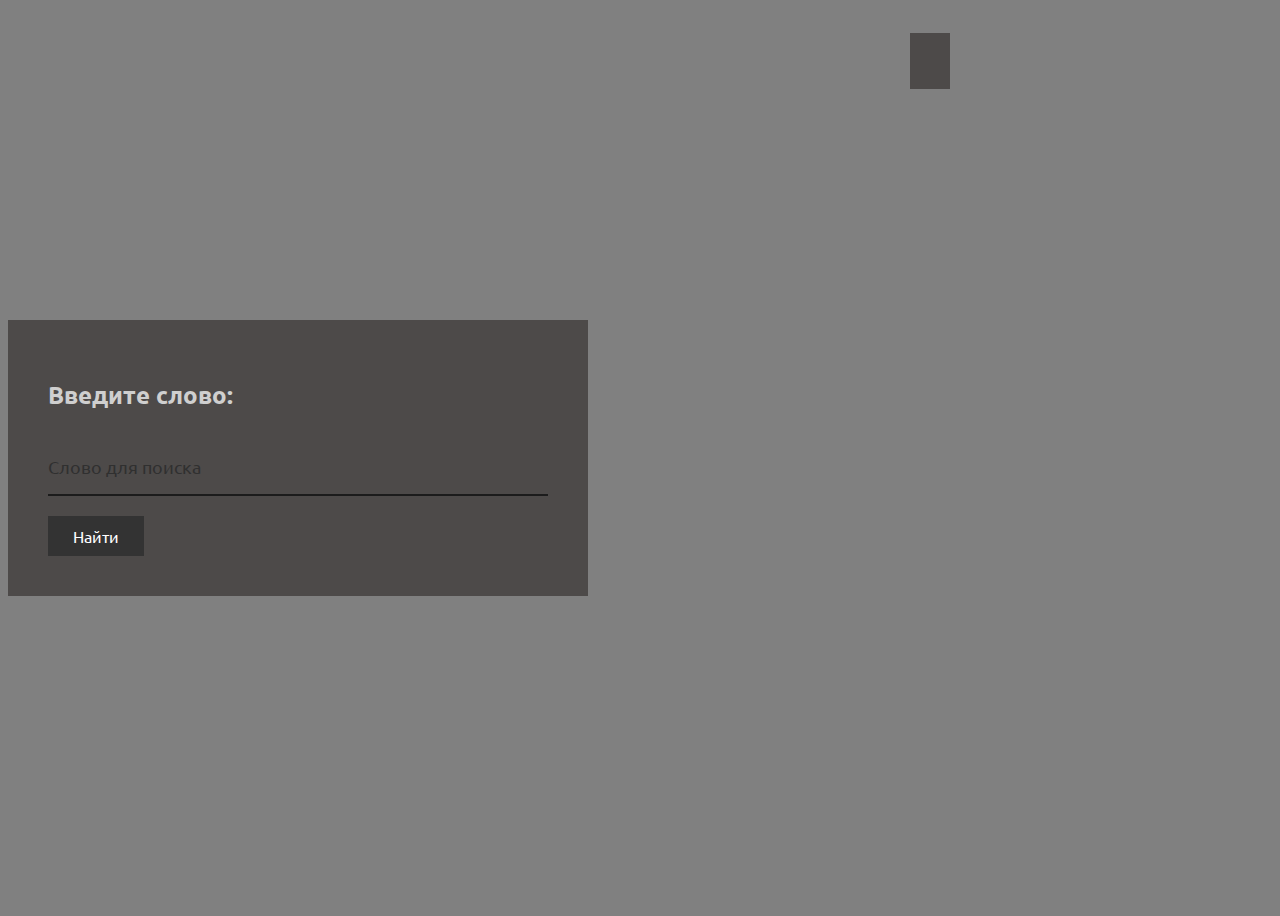
<file: index.html>
<!DOCTYPE html>
<html>

<head>
    <link rel="stylesheet" href="index.css">
    <link href="https://fonts.googleapis.com/css?family=Ubuntu&display=swap" rel="stylesheet">
</head>

<body>
    
    <div class="container">
        <h2>Введите слово:</h2>
        <form>
            <div class="input-field">
                <input type="text" name="item" id="item" value="">
                <label>Слово для поиска</label>
                <span></span>
            </div>
            <button name="" class="button" type="button" onclick="karen()">Найти</button>
        </form>
    </div>

<div class="response"><p id="response"></p></div>

<script>
	function karen() {
		var data = document.getElementById("item").value; 
               
        // Creating a XHR object 
        let xhr = new XMLHttpRequest(); 
        let url = "manager.php"; 
        
        // open a connection 
        xhr.open("POST", url, true); 
        
        var firstTextCheck = false;
        var secondTextCheck = false;
  
        // Create a state change callback 
        xhr.onreadystatechange = function () { 
            if (xhr.readyState === 4 && xhr.status === 200) { 
  
                try {
                    // Print received data from server
                    var received = this.responseText.split("\n");
                    var wordnum = [];
                    var textid = [];
                    var output = "";
                    for(var i = 0; i < received.length; i++) {
                        wordnum.push(received[i].split(" ")[received[i].split(" ").length - 2]);
                        textid.push(received[i].split(" ")[received[i].split(" ").length - 1]);
                        received[i] = received[i].split(" ").splice(0, 5).join(" ");
                    }
                    for(var y = 0; y < received.length; y++) {
                        
                        if (textid[y] == "1" & firstTextCheck == false) {
                            var output = "<h>Капитанская дочка</h>";
                            firstTextCheck = true;
                        }
                        
                        if (textid[y] == "2" & secondTextCheck == false) {
                            var output = output + "<h>Руслан и Людмила</h>";
                            secondTextCheck = true;
                        }
                        
                        if (textid[y] == "1") {
                            var output = output + "<p><a href = \"https://wordsearchtest.000webhostapp.com/text.html#" + wordnum[y] + "\">" + received[y] + "</a></p>";
                        } else if (textid[y] == "2") {
                            var output = output + "<p><a href = \"https://wordsearchtest.000webhostapp.com/text2.html#" + wordnum[y] + "\">" + received[y] + "</a></p>";
                        }
                    }
                    
                    document.getElementById("response").innerHTML = output;
                } catch(error) {
                    console.log(error);
                }
  
            } 
        };
  
        // Sending data with the request 
        xhr.send(data); 
	}
</script>

</body>
</html>
</file>
<file: index.css>
body {
  background-color: grey;
  display: flex;
  justify-content: center;
  align-items: center;
  min-height: 100vh;
  
}

h2 {
    font-family: 'Ubuntu', sans-serif;
}

label {
    font-family: 'Ubuntu', sans-serif;
}

h {
    color: white;
    font-size: 30px;
}

a:link { 
    color: white;
}

a:visited {
    color: silver;
}

.response {
    position: relative;
    font-family: 'Ubuntu', sans-serif;
    margin: auto;
    margin-top: 25px;
    background: #4D4A49;
    padding: 20px;
    font-size: 16;
}

   
.container {
    position: relative;
    width: 500px;
    padding: 40px;
    background: #4D4A49;
} 

.container h2 {
    color: #CFCFCF;
    margin-bottom: 45px;
}

.input-field {
    position: relative;
    height: 40px;
    width: 100%;
    
}

.input-field input[type="text"] {
    position: absolute;
    background: transparent;
    border: none;
    box-shadow: none;
    font-size: 18px;
    color: #f0f0f0;
    width: 100%;
}

.input-field label {
    position: absolute;
    font-size: 18px;
    top: 0;
    left: 0;
    color: #303030;
    display: block;
    transition: 0.5s;
    pointer-events: none;
}

.input-field input[type="text"]:focus + label {
    transform: translateY(-25px);
    font-size: 14px;
    padding: 2px 6px;
    background: #00b0ff;
    color: #fff;
}

.input-field span {
    position: absolute;
    bottom: 0;
    right: 0;
    display: block;
    background: #1c1c1c;
    width: 100%;
    height: 2px;
}

.input-field span:before {
    content: "";
    position: absolute;
    top: 0;
    left: 0;
    width: 100%;
    height: 100%;
    background: #00b0ff;
    transform: scaleX(0);
    transform-origin: right;
    transition: transform 0.5s ease-in-out;
}

.input-field input[type="text"]:focus ~ span:before {
    transform: scaleX(1);
    transform-origin: left;
    transition: transform 0.5s ease-in-out;
}

.button {
    margin-top: 20px;
    border: none;
    box-shadow: none;
    padding: 10px 25px;
    background: #333;
    color: #fff;
    font-size: 16px;
    cursor: pointer;
    font-family: 'Ubuntu', sans-serif;
}

.button:hover {
    background: #00b0ff;
}
</file>
